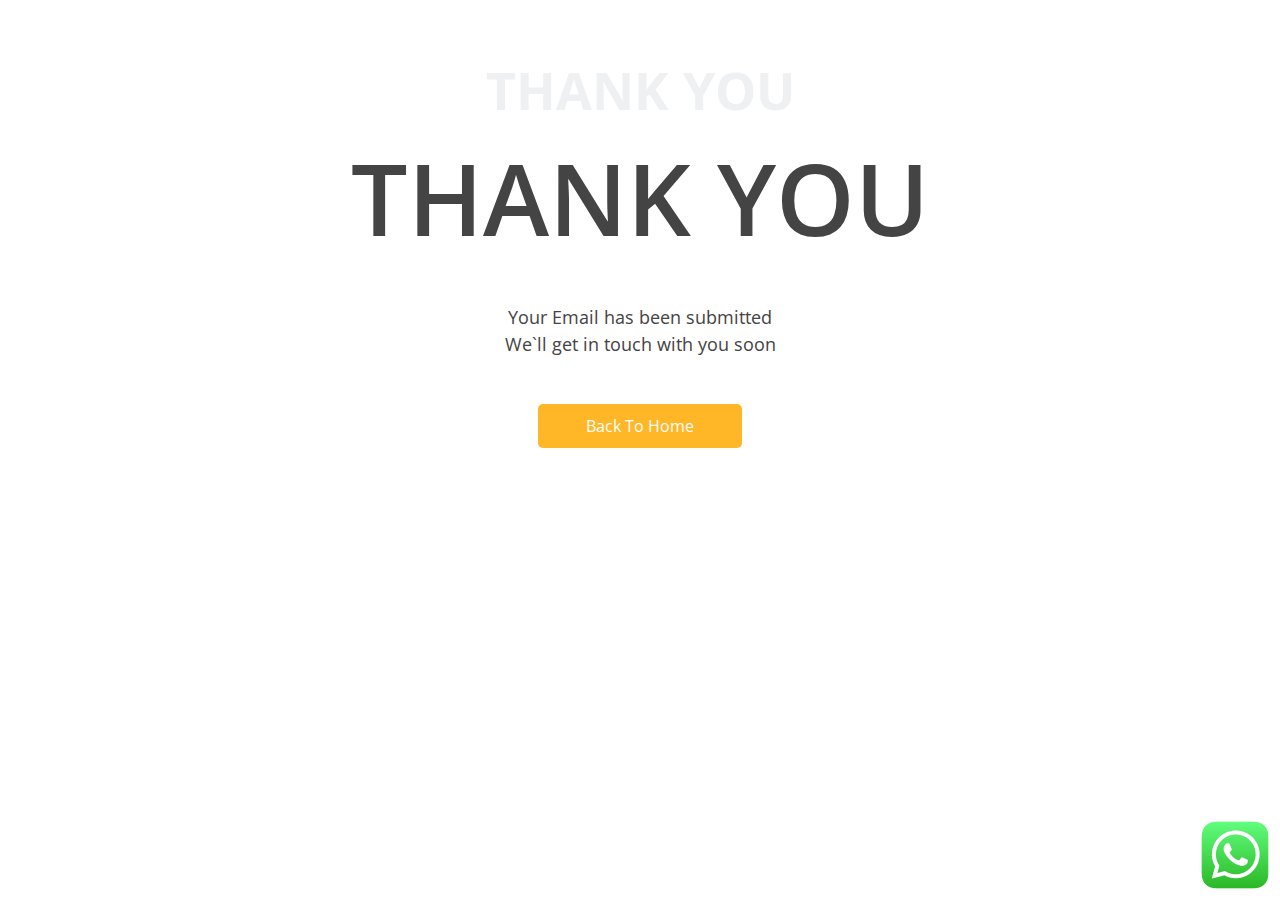
<file: thank.html>
<!DOCTYPE html>
<html lang="en">

<head>
  <meta charset="utf-8">
  <meta content="width=device-width, initial-scale=1.0" name="viewport">

  <title>Cooling - Air Engineering</title>
  <meta content="" name="description">
  <meta content="" name="keywords">

  <!-- Favicons -->
  <link href="assets/images/favicon-trans.png" rel="icon">
  <link href="assets/images/favicon-trans.png" rel="apple-touch-icon">

  <!-- Google Fonts -->
  <link href="https://fonts.googleapis.com/css?family=Open+Sans:300,300i,400,400i,600,600i,700,700i|Raleway:300,300i,400,400i,500,500i,600,600i,700,700i|Satisfy" rel="stylesheet">

  <!-- Vendor CSS Files -->
  <link href="assets/vendor/bootstrap/css/bootstrap.min.css" rel="stylesheet">
  <link href="assets/vendor/bootstrap-icons/bootstrap-icons.css" rel="stylesheet">
  <link href="assets/vendor/boxicons/css/boxicons.min.css" rel="stylesheet">
  <link href="assets/vendor/glightbox/css/glightbox.min.css" rel="stylesheet">
  <link href="assets/vendor/swiper/swiper-bundle.min.css" rel="stylesheet">

  <!-- Template Main CSS File -->
  <link href="assets/css/style.css" rel="stylesheet">

</head>

<body>
    
    <!-- ======= Contact Me Section ======= -->
    <section id="contact" class="contact">
      

        <div class="section-title">
          <span class="thankHeading1">THANK YOU</span>
          <div class="thankHeading2">THANK YOU</div>
          <div class="container thankSub">
          <p class="thankSub">Your Email has been submitted</p>
          <p class="thankSub">We`ll get in touch with you soon</p>
          </div>
          
        </div>

        <div class="row">

            <div class="text-center"><button class="thankBtn" type="submit"><a class="thankBtn" href="index.html">Back To Home</a></button></div>

      </div>
    </section><!-- End Contact Me Section -->

  </main><!-- End #main -->

  <a href="https://wa.me/919711392119?text=Hi,%20Can%20you%20please%20help%20me" class="back-to-top d-flex align-items-center justify-content-center"><img src="assets/images/whatsapp.png" class="whatsapp"></img></a>

  <!-- Vendor JS Files -->
  <script src="./assets/vendor/purecounter/purecounter_vanilla.js"></script>
  <script src="./assets/vendor/bootstrap/js/bootstrap.bundle.min.js"></script>
  <script src="./assets/vendor/glightbox/js/glightbox.min.js"></script>
  <script src="./assets/vendor/isotope-layout/isotope.pkgd.min.js"></script>
  <script src="./assets/vendor/swiper/swiper-bundle.min.js"></script>
  <script src="./assets/vendor/waypoints/noframework.waypoints.js"></script>
 

  <!-- Template Main JS File -->
  <script src="assets/js/main.js"></script>

</body>

</html>
</file>
<file: assets/css/style.css>
/*--------------------------------------------------------------
# General
--------------------------------------------------------------*/
body {
  font-family: "Open Sans", sans-serif;
  color: #444444;
  cursor:default;
}

a {
  color: #ffb727;
  text-decoration: none;
}

a:hover {
  color: #ffc85a;
  text-decoration: none;
}

h1,
h2,
h3,
h4,
h5,
h6 {
  font-family: "Raleway", sans-serif;
}

/*--------------------------------------------------------------
# Back to top button
--------------------------------------------------------------*/
.back-to-top {
  position: fixed;
  right: 15px;
  bottom: 15px;
  z-index: 996;
  background: #ffb727;
  width: 40px;
  height: 40px;
  border-radius: 4px;
  
}

.back-to-top img {
  height:100px;
  widht: 28px;
  color: #fff;
  margin-right:20px;
  margin-bottom:20px;
}

.back-to-top:hover {
  background: #ffc550;
  color: #fff;
}

.back-to-top.active {
  visibility: visible;
  opacity: 1;
}

@media (max-width: 991px) {
  .back-to-top img {
    height:70px;
    color: #fff;
    margin: 0px;
  }
}

/*--------------------------------------------------------------
# Header
--------------------------------------------------------------*/
#header {
  z-index: 997;
  transition: all 0.5s;
  height: 90px;
  background: white;
}

#header.header-transparent {
  background: transparent;
}

#header.header-scrolled {
  height: 90px;
  background: white;
}

.logo{
  padding: 1.5rem;
  height: 6.5rem;
}
/*--------------------------------------------------------------
# Navigation Menu
--------------------------------------------------------------*/
/**
* Desktop Navigation 
*/
.navbar {
  padding: 0;
  
}

.navbar ul {
  margin: 0;
  padding: 0;
  display: flex;
  list-style: none;
  align-items: center;
}

.navbar li {
  position: relative;
}

.navbar a,
.navbar a:focus {
  display: flex;
  align-items: center;
  justify-content: space-between;
  padding: 10px 15px;
  color: black;
  white-space: nowrap;
  transition: 0.3s;
  font-size: 20px;
  font-family: "Raleway", sans-serif;
  text-transform: uppercase;
  font-weight: 600;
  letter-spacing: 1px;
}

.navbar a i,
.navbar a:focus i {
  font-size: 12px;
  line-height: 0;
  margin-left: 5px;
}

.navbar a:hover,
.navbar .active,
.navbar .active:focus,
.navbar li:hover>a {
  color: #ffb727;
}

.navbar .dropdown ul {
  display: block;
  position: absolute;
  left: 14px;
  top: calc(100% + 30px);
  margin: 0;
  padding: 10px 0;
  z-index: 99;
  opacity: 0;
  visibility: hidden;
  background: #fff;
  box-shadow: 0px 0px 30px rgba(127, 137, 161, 0.25);
  transition: 0.3s;
  border-radius: 4px;
}

.navbar .dropdown ul li {
  min-width: 200px;
}

.navbar .dropdown ul a {
  padding: 10px 20px;
  font-size: 14px;
  text-transform: none;
  font-weight: 400;
  color: #3b434a;
  letter-spacing: 1px;
}

.navbar .dropdown ul a i {
  font-size: 12px;
}

.navbar .dropdown ul a:hover,
.navbar .dropdown ul .active:hover,
.navbar .dropdown ul li:hover>a {
  color: #ffb727;
}

.navbar .dropdown:hover>ul {
  opacity: 1;
  top: 100%;
  visibility: visible;
}

.navbar .dropdown .dropdown ul {
  top: 0;
  left: calc(100% - 30px);
  visibility: hidden;
}

.navbar .dropdown .dropdown:hover>ul {
  opacity: 1;
  top: 0;
  left: 100%;
  visibility: visible;
}

@media (max-width: 1366px) {
  .navbar .dropdown .dropdown ul {
    left: -90%;
  }

  .navbar .dropdown .dropdown:hover>ul {
    left: -100%;
  }
}

/**
* Mobile Navigation 
*/
.mobile-nav-toggle {
  color: black;
  font-size: 40px;
  cursor: pointer;
  display: none;
  line-height: 0;
  transition: 0.5s;
  margin-right: 1rem;
}

@media (max-width: 991px) {
  .mobile-nav-toggle {
    display: block;
  }

  .navbar ul {
    display: none;
  }
}

.navbar-mobile {
  position: fixed;
  overflow: hidden;
  top: 0;
  right: 0;
  left: 0;
  bottom: 0;
  background: rgba(36, 41, 46, 0.9);
  transition: 0.3s;
  z-index: 999;
}

.navbar-mobile .mobile-nav-toggle {
  position: absolute;
  top: 15px;
  right: 15px;
}

.navbar-mobile ul {
  display: block;
  position: absolute;
  top: 55px;
  right: 15px;
  bottom: 15px;
  left: 15px;
  padding: 10px 0;
  border-radius: 10px;
  background-color: #fff;
  overflow-y: auto;
  transition: 0.3s;
}

.navbar-mobile a,
.navbar-mobile a:focus {
  padding: 10px 20px;
  font-size: 14px;
  color: #3b434a;
}

.navbar-mobile a:hover,
.navbar-mobile .active,
.navbar-mobile li:hover>a {
  color: #ffb727;
}

.navbar-mobile .getstarted,
.navbar-mobile .getstarted:focus {
  margin: 15px;
}

.navbar-mobile .dropdown ul {
  position: static;
  display: none;
  margin: 10px 20px;
  padding: 10px 0;
  z-index: 99;
  opacity: 1;
  visibility: visible;
  background: #fff;
  box-shadow: 0px 0px 30px rgba(127, 137, 161, 0.25);
}

.navbar-mobile .dropdown ul li {
  min-width: 200px;
}

.navbar-mobile .dropdown ul a {
  padding: 10px 20px;
}

.navbar-mobile .dropdown ul a i {
  font-size: 12px;
}

.navbar-mobile .dropdown ul a:hover,
.navbar-mobile .dropdown ul .active:hover,
.navbar-mobile .dropdown ul li:hover>a {
  color: #ffb727;
}

.navbar-mobile .dropdown>.dropdown-active {
  display: block;
}

/*--------------------------------------------------------------
# Hero Section
--------------------------------------------------------------*/
#hero {
  width: 100%;
  height: 100vh;
  background: url("../images/hero.jpg") top right;
  background-size: cover;
  position: relative;
}

#hero:before {
  content: "";
  background: rgba(0, 0, 0, 0.85); 
  position: absolute;
  bottom: 0;
  top: 0;
  left: 0;
  right: 0;
}

#hero .hero-container {
  position: absolute;
  bottom: 0;
  top: 0;
  left: 0;
  right: 0;
  display: flex;
  justify-content: center;
  align-items: center;
  flex-direction: column;
  padding: 0 15px;
}

#hero h1 {
  margin: 0 0 10px 0;
  font-size: 70px;
  color: #fff;
}

#hero h2 {
  color: #eee;
  margin-bottom: 50px;
  font-size: 15px;
  font-weight: 500;
  letter-spacing: 1px;
  text-transform: uppercase;
}

#hero .btn-scroll {
  transition: 0.4s;
  color: rgba(255, 255, 255, 0.6);
  animation: up-down 1s ease-in-out infinite alternate-reverse both;
}

#hero .btn-scroll i {
  font-size: 48px;
}

#hero .btn-scroll:hover {
  color: #ffb727;
}

@media (min-width: 1024px) {
  #hero {
    background-attachment: fixed;
  }
}

@media (max-width: 575px) {
  #hero h1 {
    font-size: 35px;
  }

  #hero h2 {
    text-align: center;
    margin-bottom: 30px;
  }
}

@-webkit-keyframes up-down {
  0% {
    transform: translateY(5px);
  }

  100% {
    transform: translateY(-5px);
  }
}

@keyframes up-down {
  0% {
    transform: translateY(5px);
  }

  100% {
    transform: translateY(-5px);
  }
}

/*--------------------------------------------------------------
# Sections General
--------------------------------------------------------------*/
section {
  padding: 60px 0;
}

.section-bg {
  background-color: white;
}

.section-title {
  text-align: center;
  padding: 30px 0;
  position: relative;
  margin-bottom: 1rem;
}

.section-title h2 {
  font-size: 40px;
  font-weight: 700;
  text-transform: uppercase;
  margin-bottom: 20px;
  padding-bottom: 0;
  color: #3b434a;
  position: relative;
  z-index: 2;
}

.section-title span {
  position: absolute;
  top: 30px;
  color: #eef0f2;
  left: 0;
  right: 0;
  z-index: 1;
  font-weight: 700;
  font-size: 52px;
  text-transform: uppercase;
  line-height: 0;
}

.section-title p {
  font-size: 18px;
  margin-bottom: 0;
  position: relative;
  z-index: 2;
  text-align: justify;
}

@media (max-width: 575px) {
  .section-title h2 {
    font-size: 28px;
    margin-bottom: 15px;
  }

  .section-title span {
    font-size: 38px;
  }
}

/*--------------------------------------------------------------
# Breadcrumbs
--------------------------------------------------------------*/
.breadcrumbs {
  padding: 20px 0;
  background-color: #f4f5f6;
  min-height: 40px;
  margin-top: 78px;
}

@media (max-width: 992px) {
  .breadcrumbs {
    margin-top: 60px;
  }
}

.breadcrumbs h2 {
  font-size: 24px;
  font-weight: 600;
  margin: 0;
  margin-top: 1rem;
}

@media (max-width: 992px) {
  .breadcrumbs h2 {
    margin-top: 20px;
  }

}

.breadcrumbs ol {
  display: flex;
  flex-wrap: wrap;
  list-style: none;
  padding: 0;
  margin: 0;
  margin-top: 1rem;
  font-size: 14px;
  font-weight: 600;
}


.breadcrumbs ol li+li {
  padding-left: 10px;
  
}

.breadcrumbs ol li+li::before {
  display: inline-block;
  padding-right: 10px;
  color: #6c757d;
  content: "/";
  
}

@media (max-width: 768px) {
  .breadcrumbs .d-flex {
    display: block !important;
  }

  .breadcrumbs ol {
    display: block;
    margin: 0;
  }

  .breadcrumbs ol li {
    display: inline-block;
  }
}

/*--------------------------------------------------------------
# About Me
--------------------------------------------------------------*/
.about .content h3 {
  font-weight: 700;
  font-size: 26px;
  color: #3b434a;
  text-transform: uppercase;
}

.about .content ul {
  list-style: none;
  padding: 0;
}

.about .content ul li {
  margin-bottom: 20px;
  display: flex;
  align-items: center;
}

.about .content ul strong {
  margin-right: 10px;
}

.about .content ul i {
  font-size: 16px;
  margin-right: 5px;
  color: #ffb727;
  line-height: 0;
}

.about .content p:last-child {
  margin-bottom: 0;
}

.about .content .count-box {
  width: 100%;
}

.about .content .count-box i {
  display: block;
  font-size: 36px;
  color: #ffb727;
  float: left;
  line-height: 0;
}

.about .content .count-box span {
  font-size: 36px;
  line-height: 30px;
  display: block;
  font-weight: 700;
  color: #3b434a;
  margin-left: 50px;
}

.aboutIcon{
  margin-right: 1rem;
}

.about .content .count-box p {
  padding: 15px 0 0 0;
  margin: 0 0 0 50px;
  font-family: "Raleway", sans-serif;
  font-size: 16px;
  color: #5d6a75;
  text-align: justify;
}

.about .content .count-box a {
  font-weight: 600;
  display: block;
  margin-top: 20px;
  color: #5d6a75;
  font-size: 15px;
  font-family: "Satisfy", serif;
  transition: ease-in-out 0.3s;
}

.about .content .count-box a:hover {
  color: #82909c;
}

.about .image {
  background: url("../images/hero-2.jpg") center center no-repeat;
  background-size: cover;
  min-height: 500px;
}

.about .skills-content {
  margin-top: 30px;
}

.about .skills-content .progress {
  height: 60px;
  display: block;
  background: none;
  border-radius: 0;
}

.about .skills-content .progress .skill {
  padding: 10px 0;
  margin: 0 0 6px 0;
  text-transform: uppercase;
  display: block;
  font-weight: 700;
  font-family: "Raleway", sans-serif;
  color: #3b434a;
}

.about .skills-content .progress .skill .val {
  float: right;
  font-style: normal;
}

.about .skills-content .progress-bar-wrap {
  background: #e6e8eb;
}

.about .skills-content .progress-bar {
  width: 1px;
  height: 10px;
  transition: 0.9s;
  background-color: #ffb727;
}

/*--------------------------------------------------------------
# My Resume
--------------------------------------------------------------*/
.resume .resume-title {
  font-size: 26px;
  font-weight: 700;
  margin-top: 20px;
  margin-bottom: 20px;
  color: #3b434a;
}

.resume .resume-item {
  padding: 0 0 20px 20px;
  margin-top: -2px;
  border-left: 2px solid #82909c;
  position: relative;
}

.resume .resume-item h4 {
  line-height: 18px;
  font-size: 16px;
  font-weight: 700;
  text-transform: uppercase;
  color: #ffb727;
  margin-bottom: 10px;
}

.resume .resume-item h5 {
  font-size: 16px;
  background: #eef0f2;
  padding: 5px 15px;
  display: inline-block;
  font-weight: 600;
  margin-bottom: 10px;
}

.resume .resume-item ul {
  padding-left: 20px;
}

.resume .resume-item ul li {
  padding-bottom: 10px;
}

.resume .resume-item:last-child {
  padding-bottom: 0;
}

.resume .resume-item::before {
  content: "";
  position: absolute;
  width: 16px;
  height: 16px;
  border-radius: 50px;
  left: -9px;
  top: 0;
  background: #fff;
  border: 2px solid #82909c;
}

/*--------------------------------------------------------------
# My Services
--------------------------------------------------------------*/
.services .icon-box {
  
  padding: 10px;
  position: relative;
  overflow: hidden;
  background: #fff;
  box-shadow: 0 10px 29px 0 rgba(68, 88, 144, 0.1);
  transition: all 0.3s ease-in-out;
  text-align: center;
  border: 1px solid #fff;
}

.services .icon img {
  border: 1px solid black;
  margin: 0 auto 20px auto;
  display: inline-block;
  width: 100px;
  height: 100px;
  line-height: 1;
  border-radius: 50%;
  text-align: center;
}

.services .title {
  color: black;
  font-weight: 700;
  margin-bottom: 15px;
  font-size: 18px;
}

.services .title a {
  color: black;
  transition: 0.3s;
}

.services .description{
  color: black;
  line-height: 28px;
  margin: 1px;
  text-align: justify;
  margin-bottom: 0;
}

.services .icon-box:hover {
  border-color: #ffb727;
}

.services .icon-box:hover .title a {
  color: #ffb727;
}

/*--------------------------------------------------------------
# Testimonials
--------------------------------------------------------------*/
.testimonials {
  padding: 80px 0;
  background: url("../images/hero-5.jpg") no-repeat;
  background-position: center center;
  background-size: cover;
  position: relative;
}

.testimonials::before {
  content: "";
  position: absolute;
  left: 0;
  right: 0;
  top: 0;
  bottom: 0;
  background: rgba(14, 16, 17, 0.7);
}

.testimonials .section-header {
  margin-bottom: 40px;
}

.testimonials .testimonials-carousel,
.testimonials .testimonials-slider {
  overflow: hidden;
}

.testimonials .testimonial-item {
  text-align: center;
  color: #fff;
}

.testimonials .testimonial-item .testimonial-img {
  width: 100px;
  border-radius: 50%;
  border: 6px solid rgba(255, 255, 255, 0.15);
  margin: 0 auto;
}

.testimonials .testimonial-item h3 {
  font-size: 25px;
  font-weight: bold;
  margin: 10px 0 5px 0;
  color: #fff;
}

.testimonials .testimonial-item h4 {
  font-size: 16px;
  color: #ddd;
  margin: 0 0 15px 0;
}

.testimonials .testimonial-item .quote-icon-left,
.testimonials .testimonial-item .quote-icon-right {
  color: rgba(255, 255, 255, 0.4);
  font-size: 26px;
}

.testimonials .testimonial-item .quote-icon-left {
  display: inline-block;
  left: -5px;
  position: relative;
}

.testimonials .testimonial-item .quote-icon-right {
  display: inline-block;
  right: -5px;
  position: relative;
  top: 10px;
}

.testimonials .testimonial-item p {
  font-style: italic;
  margin: 0 auto 15px auto;
  color: #eee;
}

.testimonials .swiper-pagination {
  margin-top: 20px;
  position: relative;
}

.testimonials .swiper-pagination .swiper-pagination-bullet {
  width: 12px;
  height: 12px;
  opacity: 1;
  background-color: rgba(255, 255, 255, 0.4);
}

.testimonials .swiper-pagination .swiper-pagination-bullet-active {
  background-color: #ffb727;
}

@media (min-width: 992px) {
  .testimonials .testimonial-item p {
    width: 80%;
  }
}

/*--------------------------------------------------------------
# My Portfolio
--------------------------------------------------------------*/
.portfolio #portfolio-flters {
  list-style: none;
  margin-bottom: 20px;
}

.portfolio #portfolio-flters li {
  cursor: pointer;
  display: inline-block;
  margin: 0 10px 10px 10px;
  font-size: 15px;
  font-weight: 600;
  line-height: 1;
  padding: 7px 10px;
  text-transform: uppercase;
  color: #444444;
  transition: all 0.3s ease-in-out;
  border: 2px solid #fff;
}

.portfolio #portfolio-flters li:hover,
.portfolio #portfolio-flters li.filter-active {
  color: #f3a200;
  border-color: #ffb727;
}

.portfolio .portfolio-item {
  margin-bottom: 30px;
}

.portfolio .portfolio-item .portfolio-img {
  overflow: hidden;
}

.portfolio .portfolio-item .portfolio-img img {
  transition: all 0.8s ease-in-out;
}

.portfolio .portfolio-item .portfolio-info {
  opacity: 0;
  position: absolute;
  left: 15px;
  bottom: 0;
  z-index: 3;
  right: 15px;
  transition: all ease-in-out 0.3s;
  background: rgba(0, 0, 0, 0.5);
  padding: 10px 15px;
}

.portfolio .portfolio-item .portfolio-info h4 {
  font-size: 18px;
  color: #fff;
  font-weight: 600;
  color: #fff;
  margin-bottom: 0px;
}

.portfolio .portfolio-item .portfolio-info p {
  color: rgba(255, 255, 255, 0.8);
  font-size: 14px;
  margin-bottom: 0;
}

.portfolio .portfolio-item .portfolio-info .preview-link,
.portfolio .portfolio-item .portfolio-info .details-link {
  position: absolute;
  right: 40px;
  font-size: 24px;
  top: calc(50% - 18px);
  color: #fff;
  transition: 0.3s;
}

.portfolio .portfolio-item .portfolio-info .preview-link:hover,
.portfolio .portfolio-item .portfolio-info .details-link:hover {
  color: #ffc041;
}

.portfolio .portfolio-item .portfolio-info .details-link {
  right: 10px;
}

.portfolio .portfolio-item:hover .portfolio-img img {
  transform: scale(1.2);
}

.portfolio .portfolio-item:hover .portfolio-info {
  opacity: 1;
}

/*--------------------------------------------------------------
# Portfolio Details
--------------------------------------------------------------*/
.portfolio-details {
  padding-top: 40px;
}

.portfolio-details .portfolio-details-slider img {
  width: 100%;
}

.portfolio-details .portfolio-details-slider .swiper-pagination {
  margin-top: 20px;
  position: relative;
}

.portfolio-details .portfolio-details-slider .swiper-pagination .swiper-pagination-bullet {
  width: 12px;
  height: 12px;
  background-color: #fff;
  opacity: 1;
  border: 1px solid #ffb727;
}

.portfolio-details .portfolio-details-slider .swiper-pagination .swiper-pagination-bullet-active {
  background-color: #ffb727;
}

.portfolio-details .portfolio-info {
  padding: 30px;
  box-shadow: 0px 0 30px rgba(59, 67, 74, 0.08);
}

.portfolio-details .portfolio-info h3 {
  font-size: 22px;
  font-weight: 700;
  padding-bottom: 20px;
  border-bottom: 1px solid #eee;
}

.portfolio-details .portfolio-info ul {
  list-style: none;
  padding: 0;
  font-size: 15px;
}

.portfolio-details .portfolio-info ul li+li {
  margin-top: 10px;
}

.portfolio-details .portfolio-description {
  padding-top: 30px;
}

.portfolio-details .portfolio-description h2 {
  font-size: 26px;
  font-weight: 700;
  margin-bottom: 20px;
}

.portfolio-details .portfolio-description p {
  text-align: justify;
  padding: 0;
}

/*--------------------------------------------------------------
# Pricing
--------------------------------------------------------------*/
.pricing .box {
  padding: 20px;
  background: #fff;
  text-align: center;
  box-shadow: 0px 0px 4px rgba(0, 0, 0, 0.12);
  border-radius: 5px;
  position: relative;
  overflow: hidden;
}

.pricing h3 {
  font-weight: 400;
  margin: -20px -20px 20px -20px;
  padding: 20px 15px;
  font-size: 16px;
  font-weight: 600;
  color: #777777;
  background: #f8f8f8;
}

.pricing h4 {
  font-size: 36px;
  color: #ffb727;
  font-weight: 600;
  font-family: "Open Sans", sans-serif;
  margin-bottom: 20px;
}

.pricing h4 sup {
  font-size: 20px;
  top: -12px;
  left: -3px;
}

.pricing h4 span {
  color: #bababa;
  font-size: 16px;
  font-weight: 300;
}

.pricing ul {
  padding: 0;
  list-style: none;
  color: #444444;
  text-align: center;
  line-height: 20px;
  font-size: 14px;
}

.pricing ul li {
  padding-bottom: 16px;
}

.pricing ul i {
  color: #ffb727;
  font-size: 18px;
  padding-right: 4px;
}

.pricing ul .na {
  color: #ccc;
  text-decoration: line-through;
}

.pricing .btn-wrap {
  margin: 20px -20px -20px -20px;
  padding: 20px 15px;
  background: #f8f8f8;
  text-align: center;
}

.pricing .btn-buy {
  background: #ffb727;
  display: inline-block;
  padding: 8px 35px;
  border-radius: 4px;
  color: #fff;
  transition: none;
  font-size: 14px;
  font-weight: 400;
  font-family: "Raleway", sans-serif;
  font-weight: 600;
  transition: 0.3s;
}

.pricing .btn-buy:hover {
  background: #ffc85a;
}

.pricing .featured h3 {
  color: #fff;
  background: #ffb727;
}

.pricing .advanced {
  width: 200px;
  position: absolute;
  top: 18px;
  right: -68px;
  transform: rotate(45deg);
  z-index: 1;
  font-size: 14px;
  padding: 1px 0 3px 0;
  background: #ffb727;
  color: #fff;
}

/*--------------------------------------------------------------
# Contact Me
--------------------------------------------------------------*/



.contact .info-box {
  color: #444444;
  text-align: center;
  box-shadow: 0 0 30px rgba(214, 215, 216, 0.6);
  padding: 20px 0 30px 0;
}

.contact .info-box i.bx {
  font-size: 24px;
  color: #ffb727;
  border-radius: 50%;
  padding: 15px;
  background: #fff6e4;
}

.contact .info-box h3 {
  font-size: 20px;
  color: #777777;
  font-weight: 700;
  margin: 10px 0;
}

.contact .info-box p {
  padding: 0;
  line-height: 24px;
  font-size: 14px;
  margin-bottom: 0;
}

.contact .social-links {
  margin-top: 15px;
  display: flex;
  justify-content: center;
}

.contact .social-links a {
  font-size: 18px;
  display: inline-block;
  color: #687683;
  line-height: 1;
  margin: 0 8px;
  transition: 0.3s;
  padding: 14px;
  border-radius: 50px;
  border: 1px solid #dde1e4;
}

.contact .social-links a:hover {
  color: #fff;
  border-color: #ffb727;
  background: #ffb727;
}

.contact .php-email-form {
  box-shadow: 0 0 30px rgba(214, 215, 216, 0.6);
  padding: 20px;
}

.contact .php-email-form .validate {
  display: none;
  color: red;
  margin: 0 0 15px 0;
  font-weight: 400;
  font-size: 13px;
}

.contact .php-email-form .error-message {
  display: none;
  color: #fff;
  background: #ed3c0d;
  text-align: left;
  padding: 15px;
  font-weight: 600;
}

.contact .php-email-form .error-message br+br {
  margin-top: 25px;
}

.contact .php-email-form .sent-message {
  display: none;
  color: #fff;
  background: #18d26e;
  text-align: center;
  padding: 15px;
  font-weight: 600;
}

.contact .php-email-form .loading {
  display: none;
  background: #fff;
  text-align: center;
  padding: 15px;
}

.contact .php-email-form .loading:before {
  content: "";
  display: inline-block;
  border-radius: 50%;
  width: 24px;
  height: 24px;
  margin: 0 10px -6px 0;
  border: 3px solid #18d26e;
  border-top-color: #eee;
  -webkit-animation: animate-loading 1s linear infinite;
  animation: animate-loading 1s linear infinite;
}

.contact .php-email-form input,
.contact .php-email-form textarea {
  border-radius: 0;
  box-shadow: none;
  font-size: 14px;
}

.contact .php-email-form input::focus,
.contact .php-email-form textarea::focus {
  background-color: #ffb727;
}

.contact .php-email-form input {
  padding: 10px 15px;
}

.contact .php-email-form textarea {
  padding: 12px 15px;
}

.contact .php-email-form button[type=submit] {
  background: #ffb727;
  border: 0;
  padding: 10px 24px;
  color: #fff;
  transition: 0.4s;
  border-radius: 5px;
}

.contact .php-email-form button[type=submit]:hover {
  background: #ffc85a;
}

@-webkit-keyframes animate-loading {
  0% {
    transform: rotate(0deg);
  }

  100% {
    transform: rotate(360deg);
  }
}

@keyframes animate-loading {
  0% {
    transform: rotate(0deg);
  }

  100% {
    transform: rotate(360deg);
  }
}

@media (max-width: 991px) {
  .contact .php-email-form textarea {
    height: 15rem;
}
}

/*--------------------------------------------------------------
# Footer
--------------------------------------------------------------*/
#footer {
  background: url("../images/footer.jpg") top center no-repeat;
  background-size: cover;
  color: #fff;
  font-size: 14px;
  text-align: center;
  padding: 50px 0;
  position: relative;
}

#footer::before {
  content: "";
  position: absolute;
  left: 0;
  right: 0;
  top: 0;
  bottom: 0;
  background: rgba(0, 0, 0, 0.85);
}

#footer .container {
  position: relative;
}

#footer h3 {
  font-size: 36px;
  font-weight: 700;
  color: #fff;
  position: relative;
  padding: 0;
  margin: 0 0 15px 0;
}

#footer p {
  font-size: 15;
  font-style: italic;
  padding: 0;
  margin: 0 0 40px 0;
}

#footer .social-links {
  margin: 0 0 40px 0;
}

#footer .social-links a {
  font-size: 18px;
  display: inline-block;
  background: #ffb727;
  color: #fff;
  line-height: 1;
  padding: 8px 0;
  margin-right: 4px;
  border-radius: 50%;
  text-align: center;
  width: 36px;
  height: 36px;
  transition: 0.3s;
}

#footer .social-links a:hover {
  background: #f3a200;
  color: #fff;
  text-decoration: none;
}

#footer .copyright {
  margin: 0 0 5px 0;
}

#footer .credits {
  font-size: 13px;
}

/*Thank you Page */
 
.thankBtn {
  background: #ffb727;
  border: 0;
  padding: 10px 24px;
  color: #fff;
  transition: 0.4s;
  border-radius: 5px;
}

.thankSub p{
  text-align: center;
}

.thankHeading2 {
  font-size: 100px;
  margin: 2rem;
  font-weight: 600;
}
</file>
